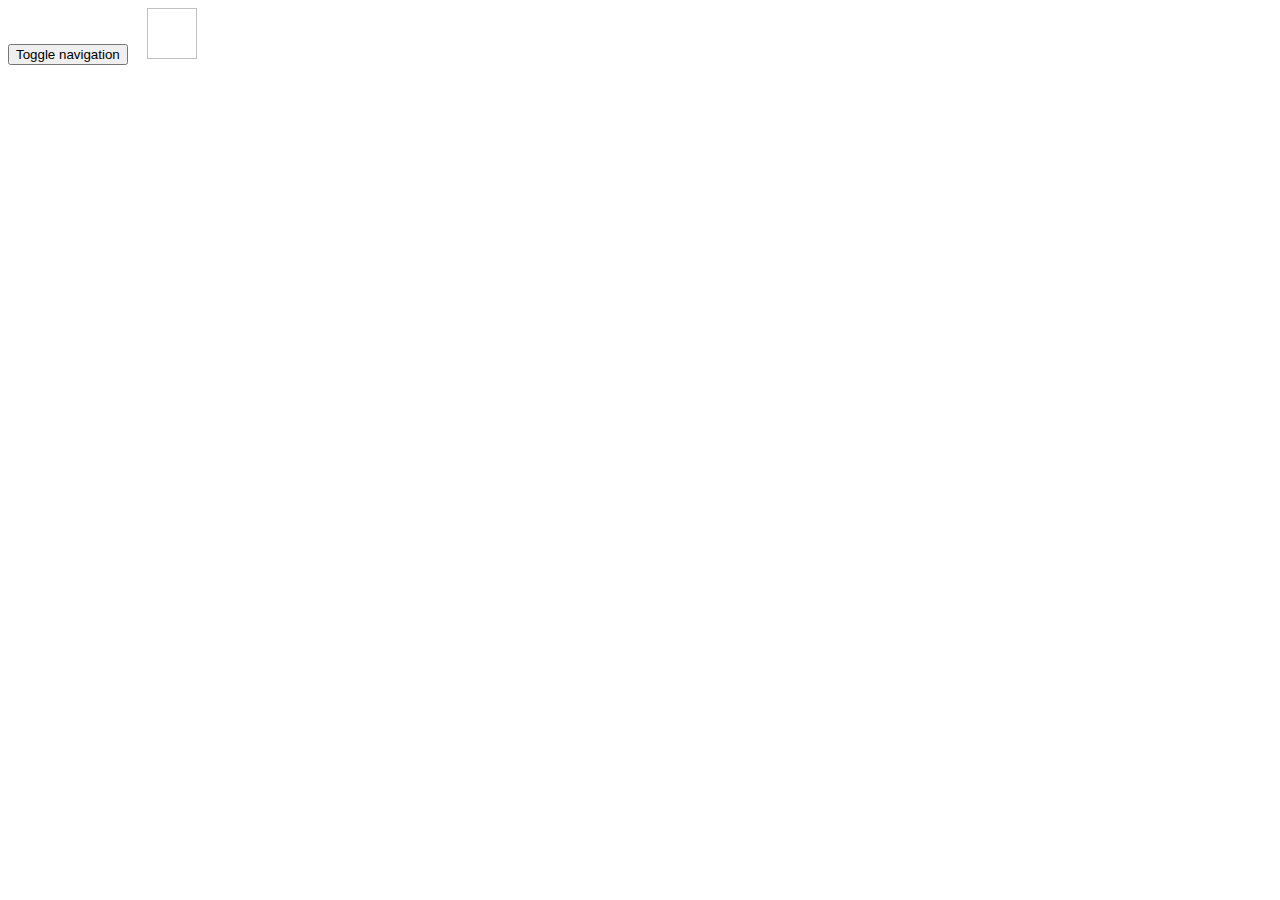
<file: measure_WEB/target/classes/pages/index.html>
<!DOCTYPE html>
<html xmlns:th="http://www.thymeleaf.org">

<head th:include="base :: header (title='MEASURE')" />
<link th:href="@{css/index/index.css}" rel="stylesheet" />

<body class="horizontal-menu-page" style="overflow: hidden;">
  <header class="topbar">
    <section>
      <nav class="navbar navbar-default" role="navigation">
        <div class="container-fluid">
          <!-- Brand and toggle get grouped for better mobile display -->
          <div class="navbar-header">
            <button type="button" class="navbar-toggle" data-toggle="collapse"
              data-target="#bs-example-navbar-collapse-1">
              <span class="sr-only">Toggle navigation</span> <span class="icon-bar"></span> <span
                class="icon-bar"></span> <span class="icon-bar"></span>
            </button>
            <a class="navbar-brand" th:href="@{/}" style="padding: 1px 15px !important;"> <img
                th:src="@{images/whitelogo_icon.png}" alt="" style="width:50px;height:51px;" />
            </a>
          </div>
          <!-- Collect the nav links, forms, and other content for toggling -->

          <div class="collapse navbar-collapse" id="bs-example-navbar-collapse-1">
            <ul class="nav navbar-nav" id="nav">
            </ul>
            <!-- <a class="linkSystem" style="float: right;margin-right: -15px;cursor: pointer;" href="login.action">
              <img th:src="@{images/index/out2.png}" alt="" style="width:26px;height:26px;margin-top: 11px;" />
            </a>
            <a class="linkSystem" style="float: right;margin-right: 15px;cursor: pointer;">
              <img th:src="@{images/index/user2.png}" alt="" style="width:25px;height:25px;margin-top: 11px;" />
            </a> -->
            <!-- 						<ul class="nav navbar-nav navbar-right">
							<li class="dropdown" onmouseover="MouseOver(this)"
								onmouseout="MouseOut(this)"><a th:href="@{/}"
								class="dropdown-toggle" data-toggle="dropdown"> <img alt=""
									th:src="@{images/user-avatar.png}" /><span id="name"></span><b
									class="caret"></b></a>
								<ul class="dropdown-menu">
									<li><a th:href="@{/}">Profile</a></li>
									<li><a id="modify">修改密码</a></li>
									<li><a id="signOut">退出登录</a></li>
								</ul></li>
						</ul> -->
          </div>
          <!-- /.navbar-collapse -->
        </div>
        <!-- /.container-fluid -->
      </nav>
      <!-- main content start-->
      <div class="main-content" style="height: 660px;">
        <!--body wrapper start-->
        <div class="wrapper">
          <div id="tabs">
            <div id="scrolltab"></div>
            <div></div>
          </div>
        </div>
        <!--body wrapper end-->

        
      </div>
      <!-- main content end-->
    </section>
  </header>
  <div th:include="base :: bottom" />
  <div th:include="base :: plugIn" />
  <script th:src="@{js/index_ims.js}"></script>
  <div th:include="base :: indexPublic" />
</body>

</html>
</file>
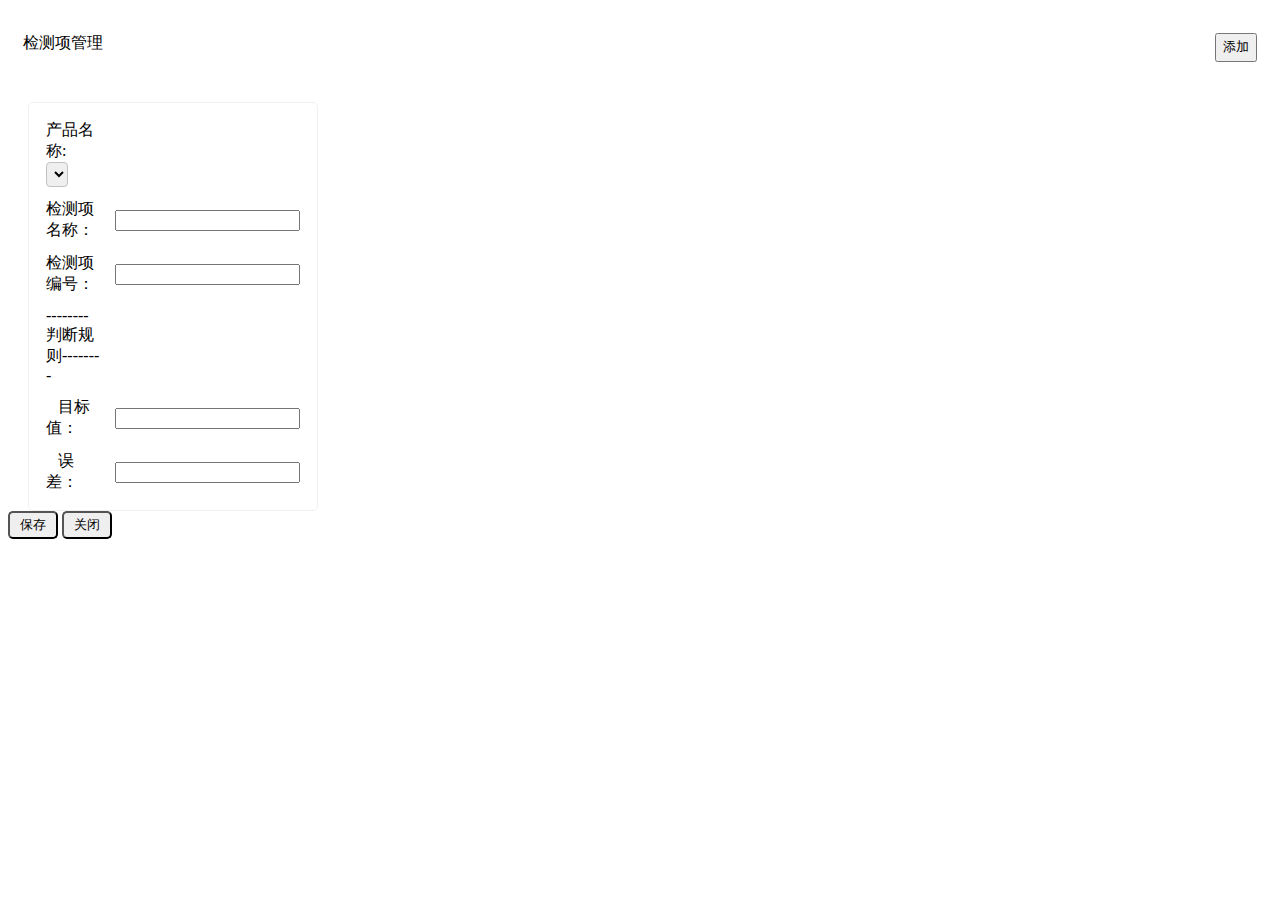
<file: measure_WEB/target/classes/pages/DetectionItem.html>
<!DOCTYPE html>
<html xmlns:th="http://www.thymeleaf.org">

<head th:include="base :: header (title='层次类型')" />
<link th:href="@{css/basis/DetectionItem.css}" rel="stylesheet" />
<style>
	.inForm tr td {
		padding: 5px;
	}
</style>

<body>
	<div>
		<div class="container" style="width:100%;padding:0;">
			<div class="container-fluid" style="padding:25px 15px;">
				<div style="background-color: #ffffff">
					<div class="rightdiv_head">
						<span class="titlex" style="font-size:16px;">检测项管理</span>
						<button class="btn btn-default btnT" style="float:right;outline:none;line-height:22.5px;"
							onclick="showAdd()">添加</button>
					</div>
					<!-- 对table样式简单设置 -->
					<table id="table" class="table table-hover" style="color: #212121;font-family: SourceHanSansCN-Normal;">
					</table>
				</div>
			</div>
		</div>
	</div>
</body>

<div class="modal fade" id="myModal" tabindex="-1" role="dialog" aria-labelledby="myModalLabel" aria-hidden="true">
	<div class="modal-dialog" style="width:330px;">
		<div class="modal-content" style="border-radius: 5px;">
			<div class="modal-header" style="background:white;color:black;font-weight:bold;border-radius: 5px;">
				<span class="titlex" id="myModalLabel" style="color:black;font-size: 16px;margin-left:5px;"></span>
			</div>
			<div class="modal-body" style="padding: 5px 20px 0px 20px;">
				<div class="body_Table" style="border:1px solid #eff0f4;border-radius:5px;padding:10px;">
					<table class="inForm">
						<tr>
							<td><span>产品名称:</span>&nbsp;&nbsp;&nbsp;
								<!-- <select id="testProject" name="testProject" style="width:35%;height:25px;display:inline-block;outline:none;border-radius:4px;border:1px solid #c2c2c2;"></select> -->
								<select id="testProject" name="testProject" class="selectpicker form-control" data-live-search="false"
									data-width="35%" data-height="25px"
									style="height:25px;display:inline-block;outline:none;border-radius:4px;border:1px solid #c2c2c2;outline:none;">
								</select>
							</td>
						</tr>
						<tr>
							<td>检测项名称：</td>
							<td><input type="text" id="jcxmName" style="outline:none;" /></td>
						</tr>
						<tr>
							<td>检测项编号：</td>
							<td><input type="text" id="jcxmCode" style="outline:none;" /></td>
						</tr>
						<tr>
							<td>--------判断规则--------</td>
						</tr>
						<tr>
							<td>&nbsp;&nbsp;&nbsp;目标值：</td>
							<td><input type="text" id="target" style="outline:none;" /></td>
						</tr>
						<tr>
							<td>&nbsp;&nbsp;&nbsp;误差：</td>
							<td><input type="text" id="error" style="outline:none;" /></td>
						</tr>
						


					</table>
				</div>
			</div>
			<div class="modal-footer" style="margin-top:0;border-top:none;">
				<button type="button" class="btn btn-default" onclick="save()"
					style="width:50px;height:28px;outline:none;padding:0;border-radius:5px;">保存</button>
				<button type="button" class="btn btn-default" data-dismiss="modal"
					style="width:50px;height:28px;outline:none;padding:0;border-radius:5px;">关闭</button>
			</div>
		</div><!-- /.modal-content -->
	</div><!-- /.modal -->
</div>
<div th:include="base :: bottom" />
<div th:include="base :: bootstrapTable" />
<div th:include="base :: showBo" />
<div th:include="base :: toastr" />
<script th:src="@{js/basis/DetectionItem.js}"></script>

</html>
</file>
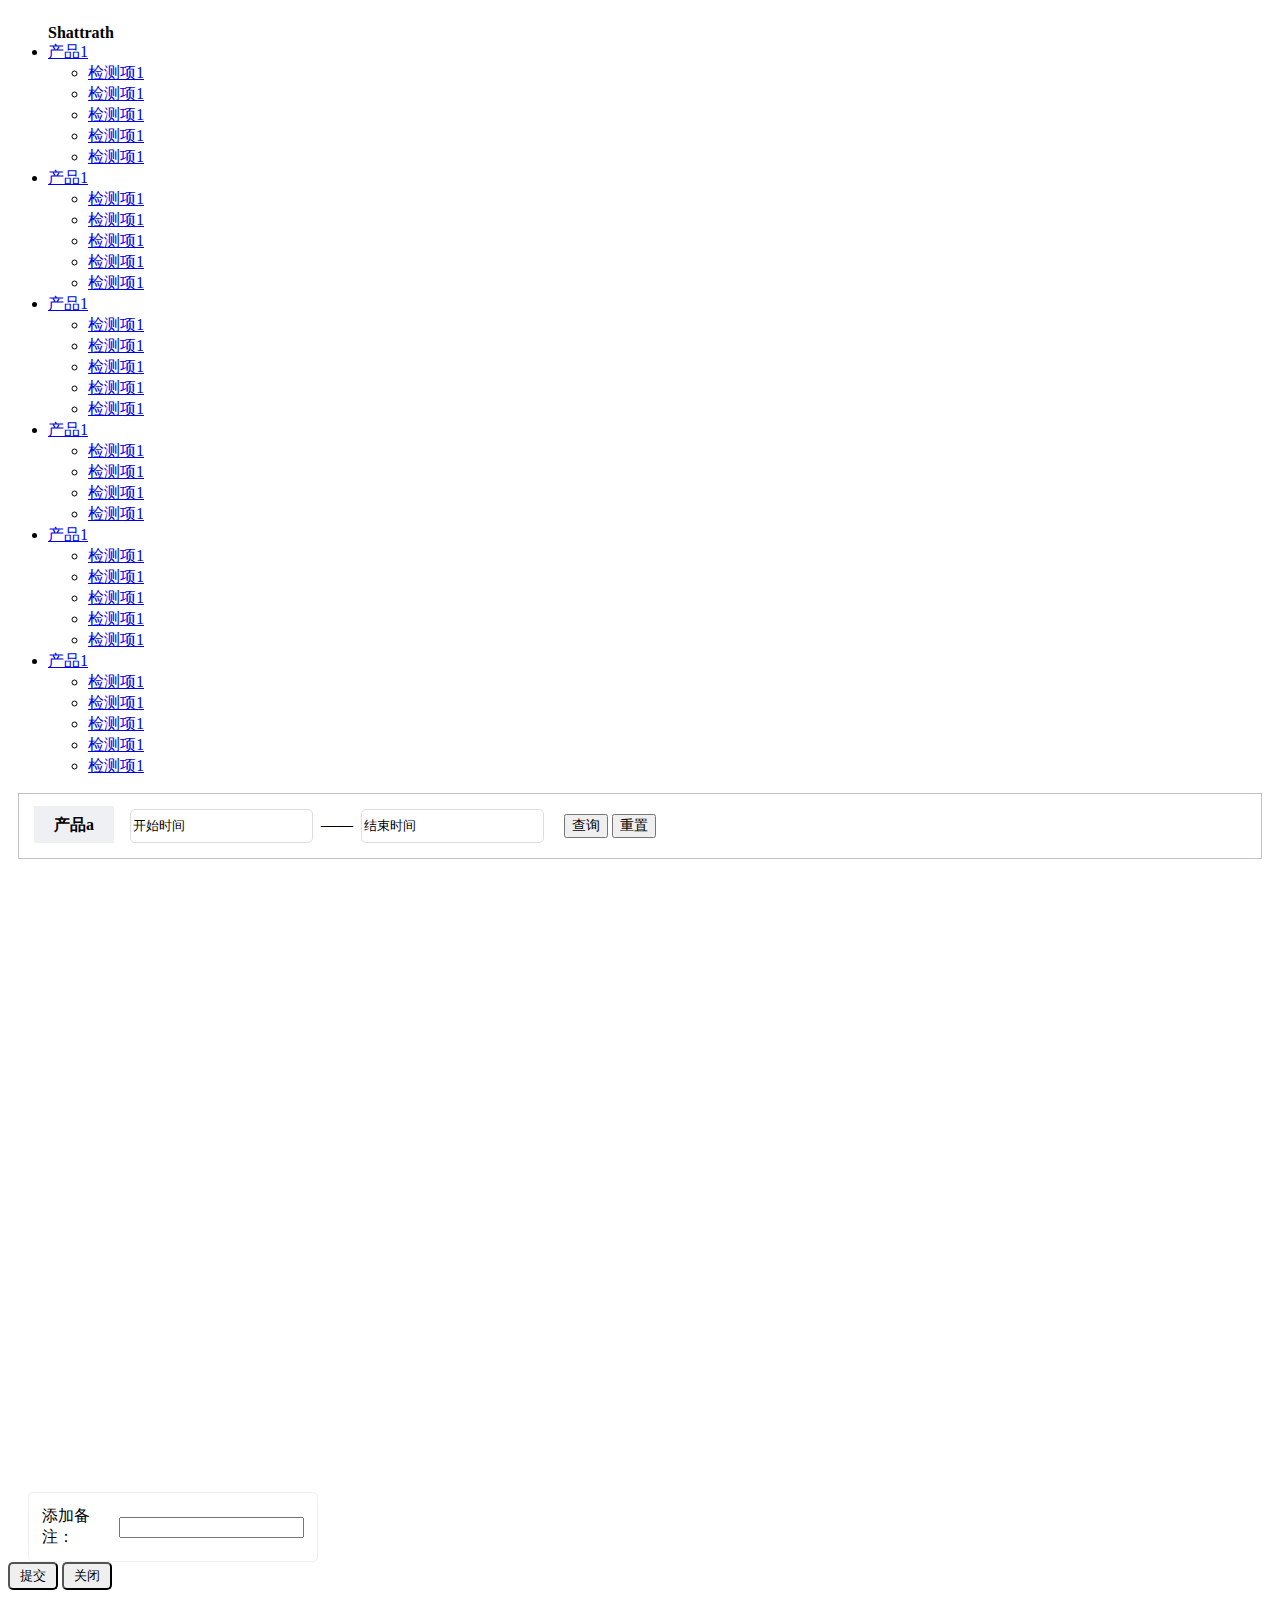
<file: measure_WEB/target/classes/pages/MainPage.html>
<!DOCTYPE html>
<html xmlns:th="http://www.thymeleaf.org">

<head th:include="base :: header (title='测量系统页面')" />
<link th:href="@{css/controlChart/MainPage.css}" rel="stylesheet" />
<link th:href="@{plugins/handsontable/css/handsontable.full.css}" rel="stylesheet" />
<link th:href="@{plugins/jquery/css/metisMenu.min.css}" rel="stylesheet" />

<style>
  .bldyA {
    background: blue;
    color: #fff;
  }
</style>

<body>

  <!-- 计数页面/计量页面 -->
  <iframe src="" style="display: none;width: 100%;height: 100%;border: none;" id="MainChangePageID"> </iframe>

  <div class="allDiv container" style="width: 100%;height:100%;padding: 0;overflow: hidden;">
    <div class="all container-fluid" style="padding:0px;width: 100%;height:100%;">
      <div class="main" style="margin-top:10px;">

        <!-- 树形产品显示 -->
        <div class="main_left">
          <div>
           
            <nav class="navbar-default navbar-static-side" role="navigation">
              <div class="sidebar-collapse">
                <ul class="nav metismenu" id="side-menu">
                  <div class="nav-header text-center">
                    <div>
                        <span class="clear"> <span class="block m-t-xs"> <strong class="font-bold">Shattrath</strong>
                        </span></span>  
                    </div>
                  </div>
                  
                  <li>
                    <a href="#"><i class="fa fa-cloud"></i> <span class="nav-label">产品1</span> <span
                        class="fa arrow"></span></a>
                    <ul class="nav nav-second-level">
                      <li><a href="#"><i class="fa fa-arrow-right"></i>检测项1</a></li>
                      <li><a href="#"><i class="fa fa-arrow-right"></i>检测项1</a></li>
                      <li><a href="#"><i class="fa fa-arrow-right"></i>检测项1</a></li>
                      <li><a href="#"><i class="fa fa-arrow-right"></i>检测项1</a></li>
                      <li><a href="#"><i class="fa fa-arrow-right"></i>检测项1</a></li>
                    </ul>
                  </li>
                  <li>
                    <a href="#"><i class="fa fa-cloud"></i> <span class="nav-label">产品1</span> <span
                        class="fa arrow"></span></a>
                    <ul class="nav nav-second-level">
                      <li><a href="#"><i class="fa fa-arrow-right"></i>检测项1</a></li>
                      <li><a href="#"><i class="fa fa-arrow-right"></i>检测项1</a></li>
                      <li><a href="#"><i class="fa fa-arrow-right"></i>检测项1</a></li>
                      <li><a href="#"><i class="fa fa-arrow-right"></i>检测项1</a></li>
                      <li><a href="#"><i class="fa fa-arrow-right"></i>检测项1</a></li>
                    </ul>
                  </li>
                  <li>
                    <a href="#"><i class="fa fa-cloud"></i> <span class="nav-label">产品1</span> <span
                        class="fa arrow"></span></a>
                    <ul class="nav nav-second-level">
                      <li><a href="#"><i class="fa fa-arrow-right"></i>检测项1</a></li>
                      <li><a href="#"><i class="fa fa-arrow-right"></i>检测项1</a></li>
                      <li><a href="#"><i class="fa fa-arrow-right"></i>检测项1</a></li>
                      <li><a href="#"><i class="fa fa-arrow-right"></i>检测项1</a></li>
                      <li><a href="#"><i class="fa fa-arrow-right"></i>检测项1</a></li>
                    </ul>
                  </li>
                  <li>
                    <a href="#"><i class="fa fa-cloud"></i> <span class="nav-label">产品1</span> <span
                        class="fa arrow"></span></a>
                    <ul class="nav nav-second-level">
                      <i class="fa fa-cloud"></i>
                      <li><a href="#"><i class="fa fa-arrow-right"></i>检测项1</a></li>
                      <li><a href="#"><i class="fa fa-arrow-right"></i>检测项1</a></li>
                      <li><a href="#"><i class="fa fa-arrow-right"></i>检测项1</a></li>
                      <li><a href="#"><i class="fa fa-arrow-right"></i>检测项1</a></li>
                    </ul>
                  </li>
                  <li>
                    <a href="#"><i class="fa fa-cloud"></i> <span class="nav-label">产品1</span> <span
                        class="fa arrow"></span></a>
                    <ul class="nav nav-second-level">
                      <li><a href="#"><i class="fa fa-arrow-right"></i>检测项1</a></li>
                      <li><a href="#"><i class="fa fa-arrow-right"></i>检测项1</a></li>
                      <li><a href="#"><i class="fa fa-arrow-right"></i>检测项1</a></li>
                      <li><a href="#"><i class="fa fa-arrow-right"></i>检测项1</a></li>
                      <li><a href="#"><i class="fa fa-arrow-right"></i>检测项1</a></li>
                    </ul>
                  </li>
                  <li>
                    <a href="#"><i class="fa fa-cloud"></i> <span class="nav-label">产品1</span> <span
                        class="fa arrow"></span></a>
                    <ul class="nav nav-second-level">
                      <li><a href="#"><i class="fa fa-arrow-right"></i>检测项1</a></li>
                      <li><a href="#"><i class="fa fa-arrow-right"></i>检测项1</a></li>
                      <li><a href="#"><i class="fa fa-arrow-right"></i>检测项1</a></li>
                      <li><a href="#"><i class="fa fa-arrow-right"></i>检测项1</a></li>
                      <li><a href="#"><i class="fa fa-arrow-right"></i>检测项1</a></li>
                    </ul>
                  </li>
                </ul>

              </div>
            </nav>
          </div>
        </div>
        <!-- <div id="rMenu">
          <ul>
            <li id="m_addE" onclick="addEqualNode();">新增同级</li>
            <li id="m_addN" onclick="addNextNode();">新增下级</li>
            <li id="m_update" onclick="updateNode();">修改</li>
            <li id="m_del" onclick="removeNode();">删除</li>
            <li id="m_cancel" onclick="cancelNode();">取消选中</li>
          </ul>
        </div> -->
        
        <div class="main_right">
          <div>
            <!-- <div style="background-color: #22b7b5;height:85px;">
              <span class="titlex" id="kztBt"
                style="font-weight:bold;margin:10px;font-size:20px;display: inline-block;color:#fff;">夏厦测量系统</span>

              &nbsp;&nbsp;
              </div> -->
              <!-- <div
                style="width:11px;height:11px;background:#22b7b5;border-radius:11px;display: inline-block;margin-bottom:1px;">
              </div>
              <span style="vertical-align: text-bottom;">正常</span>
              &nbsp;&nbsp;
              <div
                style="width:11px;height:11px;background:#f23333;border-radius:11px;display: inline-block;margin-bottom:1px;">
              </div>
              <span style="vertical-align: text-bottom;">失控未处理</span>
              &nbsp;&nbsp;
              <div
                style="width:11px;height:11px;background:#f5b834;border-radius:11px;display: inline-block;margin-bottom:1px;">
              </div>
              <span style="vertical-align: text-bottom;">失控已处理</span> -->

              <!-- 0604新增 -->
              <!-- onclick="main_kztsx()" -->
              <!-- <button class="btn btn-default btnT" id="kztsxBtn" data-toggle="modal" data-target="#kztsxModal"
                style="float:right;margin: 8px;outline:none;height:25px;">控制图属性</button>
              <button class="btn btn-default btnT" id="bldyBtn" onclick="main_bldy()"
                style="float:right;margin: 8px;outline:none;height:25px;">不良定义</button>
              <button class="btn btn-default btnT" id="kztcxBtn"
                style="float:right;margin: 8px;outline:none;height:25px;">控制图过滤</button>
              <button class="btn btn-default btnT" id="mainAdd" onclick="main_add()"
                style="float:right;margin: 8px;outline:none;width:60px;height:25px;font-size: 14px;">添加</button> -->
            
            <!-- 存放检测项列表展示 -->
            
              <div style="padding: 10px;border:1px solid rgb(197, 193, 193);margin:10px;">
                <div style="width: 100%;border-radius:5px;background: #fff;padding: 5px;">
                  <span id="showProductName"
                    style="background:
                    #eff0f4;color:#000;font-weight:bold;font-size:16px;padding-left: 20px;padding-right:
                    20px;padding-top: 10px;padding-bottom: 10px;">产品a</span>
                  <span>&nbsp;&nbsp;</span>
                  
                  
                  
                  <input type="text" id="startTime" value="开始时间"
                    style="height: 30px;border-radius:5px;border:none;border:1px solid #ddd;" />
                  <span>&nbsp;——&nbsp;</span>
                  <input type="text" id="endTime" value="结束时间"
                    style="height: 30px;border-radius:5px;border:none;border:1px solid #ddd;" />
                  &nbsp;&nbsp;&nbsp;
                  <button type="button" class="btn btn-default btn-sm btnTT" onclick="timeSearch(2)"
                    style="font-size: 14px;margin-top: -2px;outline:none;">查询</button>
                    <button type="button" class="btn btn-default btn-sm btnTT" onclick=""
                      style="font-size: 14px;margin-top: -2px;outline:none;">重置</button>
                </div>
              </div>

              <!-- datepicker版本
              
                <div class="input-daterange input-group col-md-4" id="datepicker" >
                    <input id="startTime" type="text" class="input-sm form-control" name="start" value="开始时间" />
                    <span class="input-group-addon">——</span>
                    <input id="endTime" type="text" class="input-sm form-control" name="end" value="结束时间" />
                    <button type="button" class="btn btn-default btn-sm btnTT" onclick="timeSearch(2)"
                      style="font-size: 14px;margin-top: -2px;outline:none;">查询</button>
                    <button type="button" class="btn btn-default btn-sm btnTT" onclick=""
                      style="font-size: 14px;margin-top: -2px;outline:none;">重置</button>
                </div> -->
                
 
              <!-- <table id="kztList" class="table table-hover">
              </table> -->
              <!-- * data-pagination 指定是否启用分页
                                        * data-page-list 指定分页的页数据量数组 '[5,10]'
                                        * data-side-pagination 指定分页是否是服务端(server)/客户端(client)
                                        * 特别说明：
                                        * 客户端，请求参数：
                                        * search:文本框内容，在文本框内容改变是自动提交请求
                                        * order: 排序方式
                                        * sort:排序列名
                                        * offset:划过条数
                                        * limit:要获取的数据的条数
                                        ！！！注意，这两种后台传过来的json数据格式也不一样
                                        client : 正常的json array格式 [{},{},{}]
                                        server： {“total”:0,”rows”:[]} 其中total表示查询的所有数据条数，后面的rows是指当前页面展示的数据量。
                                        value: 所在collumn的当前显示值，
                                        row:整个行的数据 ，对象化，可通过.获取 -->
              <div class="col-md-12" style="height:600px;width: 100%;padding: 0px 15px 0px 15px;">
                <div style="height:560px;width: 100%;border-radius:0px;background: #fff;padding: 0px;">
                  <table id="table" class="table table-hover table-responsive table-sm" data-height="460" data-pagination="true"
                    data-auto-refresh="true" data-side-pagination="client" data-show-export="true"
                    data-export-data-type="all" data-query-params="queryParams">
                    
                    <thead class="text-warning">
                      
                    </thead>
                  </table>
                </div>
                

              </div>
              
            </div>
          </div>
        </div>
    </div>

      
  </div>
  <!-- modal -->
 <div class="modal fade" id="myModal" tabindex="-1" role="dialog" aria-labelledby="myModalLabel" aria-hidden="true">
   <div class="modal-dialog" style="width:330px;">
     <div class="modal-content" style="border-radius: 5px;">
       <div class="modal-header" style="background:white;color:black;font-weight:bold;border-radius: 5px;">
         <span class="titlex" id="myModalLabel" style="color:black;font-size: 16px;margin-left:5px;"></span>
       </div>
       <div class="modal-body" style="padding: 5px 20px 0px 20px;">
         <div class="body_Table" style="border:1px solid #eff0f4;border-radius:5px;padding:10px;">
           <table class="inForm">
             <tr>
               <td>添加备注：</td>
               <td><input type="text" id="addInfo" style="outline:none;" /></td>
             </tr>
             
           </table>
         </div>
       </div>
       <div class="modal-footer" style="margin-top:0;border-top:none;">
         <button type="button" class="btn btn-default" onClick="save()"
           style="width:50px;height:28px;outline:none;padding:0;border-radius:5px;">提交</button>
         <button type="button" class="btn btn-default" data-dismiss="modal"
           style="width:50px;height:28px;outline:none;padding:0;border-radius:5px;">关闭</button>
       </div>
     </div><!-- /.modal-content -->
   </div><!-- /.modal -->
 </div>




</body>
<div th:include="base :: bottom" />
<!-- <div th:include="base :: bootstrapTablez" /> -->
<div th:include="base :: bootstrapTable" />
<div th:include="base :: tableExport" />
<div th:include="base :: showBo" />
<div th:include="base :: toastr" />
<div th:include="base :: ztree" />

<script th:src="@{plugins/jquery/js/jquery.contextify2.js}"></script>
<script th:src="@{plugins/handsontable/js/handsontable.full.js}"></script>

<script th:src="@{plugins/bootstrap/js/bootstrap-table-resizable.js}"></script><!-- 列可拉伸相关JS -->
<script th:src="@{plugins/bootstrap/js/colResizable-1.6.min.js}"></script>

<script th:src="@{plugins/handsontable/js/sheetclip.js}"></script>
<script th:src="@{plugins/jquery/js/metisMenu.min.js}"></script>
<script th:src="@{js/MainPage.js}"></script>
<script th:src="@{js/MainPageAdd.js}"></script>



</html>
</file>
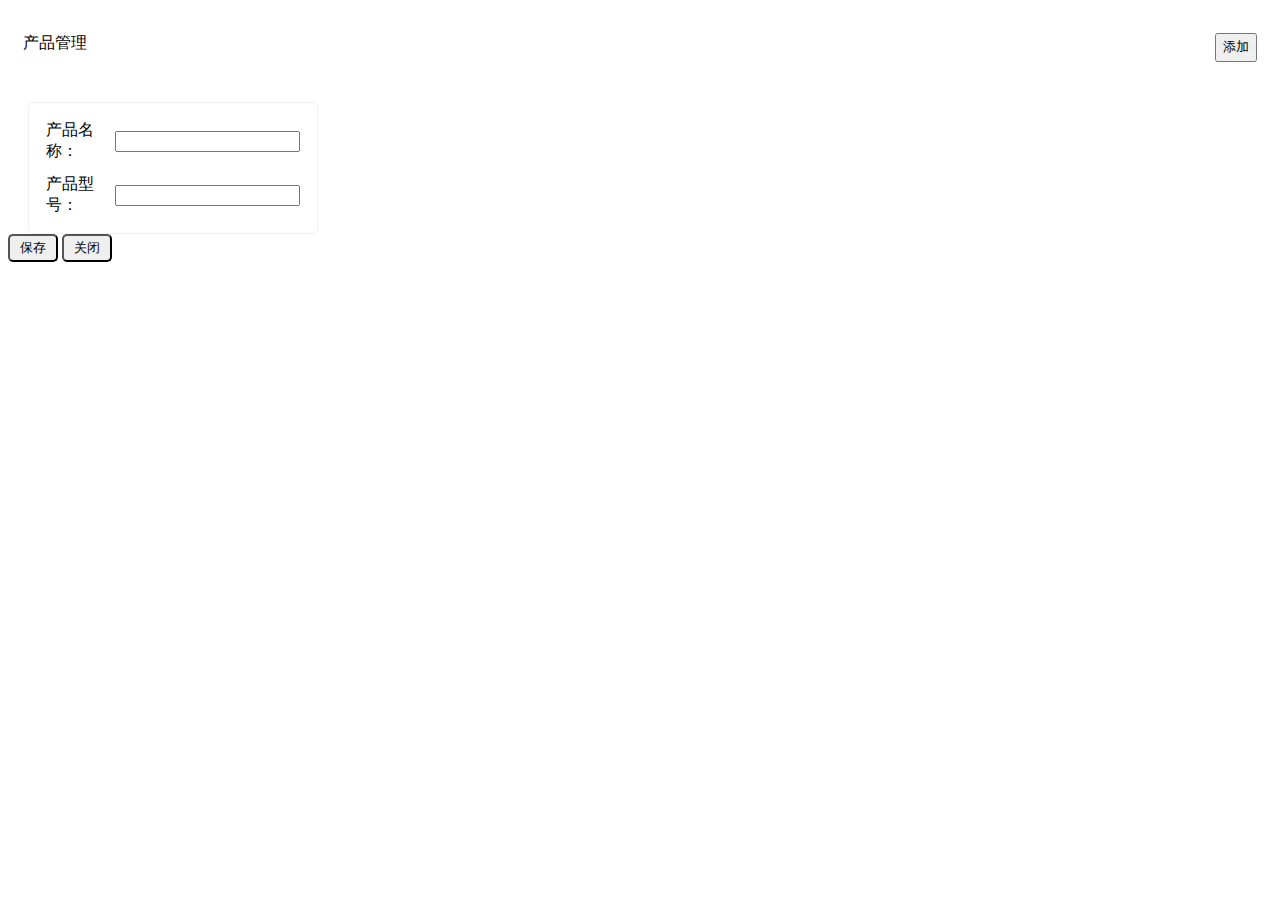
<file: measure_WEB/target/classes/pages/product.html>
<!DOCTYPE html>
<html xmlns:th="http://www.thymeleaf.org">

<head th:include="base :: header (title='层次类型')" />
<link th:href="@{css/basis/DetectionItem.css}" rel="stylesheet" />
<style>
  .inForm tr td {
    padding: 5px;
  }
</style>

<body>
  <div>
    <div class="container" style="width:100%;padding:0;">
      <div class="container-fluid" style="padding:25px 15px;">
        <div style="background-color: #ffffff">
          <div class="rightdiv_head">
            <span class="titlex" style="font-size:16px;">产品管理</span>
            <button class="btn btn-default btnT" style="float:right;outline:none;line-height:22.5px;"
              onclick="showAdd()">添加</button>
          </div>
          <!-- 对table样式简单设置 -->
          <table id="table" class="table table-hover" style="color: #212121;font-family: SourceHanSansCN-Normal;">
          </table>
        </div>
      </div>
    </div>
  </div>
</body>

<div class="modal fade" id="myModal" tabindex="-1" role="dialog" aria-labelledby="myModalLabel" aria-hidden="true">
  <div class="modal-dialog" style="width:330px;">
    <div class="modal-content" style="border-radius: 5px;">
      <div class="modal-header" style="background:white;color:black;font-weight:bold;border-radius: 5px;">
        <span class="titlex" id="myModalLabel" style="color:black;font-size: 16px;margin-left:5px;"></span>
      </div>
      <div class="modal-body" style="padding: 5px 20px 0px 20px;">
        <div class="body_Table" style="border:1px solid #eff0f4;border-radius:5px;padding:10px;">
          <table class="inForm">
            <tr>
              <td>产品名称：</td>
              <td><input type="text" id="productName" style="outline:none;" /></td>
            </tr>
            <tr>
              <td>产品型号：</td>
              <td><input type="text" id="productType" style="outline:none;" /></td>
            </tr>


          </table>
        </div>
      </div>
      <div class="modal-footer" style="margin-top:0;border-top:none;">
        <button type="button" class="btn btn-default" onclick="save()"
          style="width:50px;height:28px;outline:none;padding:0;border-radius:5px;">保存</button>
        <button type="button" class="btn btn-default" data-dismiss="modal"
          style="width:50px;height:28px;outline:none;padding:0;border-radius:5px;">关闭</button>
      </div>
    </div><!-- /.modal-content -->
  </div><!-- /.modal -->
</div>
<div th:include="base :: bottom" />
<div th:include="base :: bootstrapTable" />
<div th:include="base :: showBo" />
<div th:include="base :: toastr" />
<script th:src="@{js/basis/DetectionItem.js}"></script>

</html>
</file>
